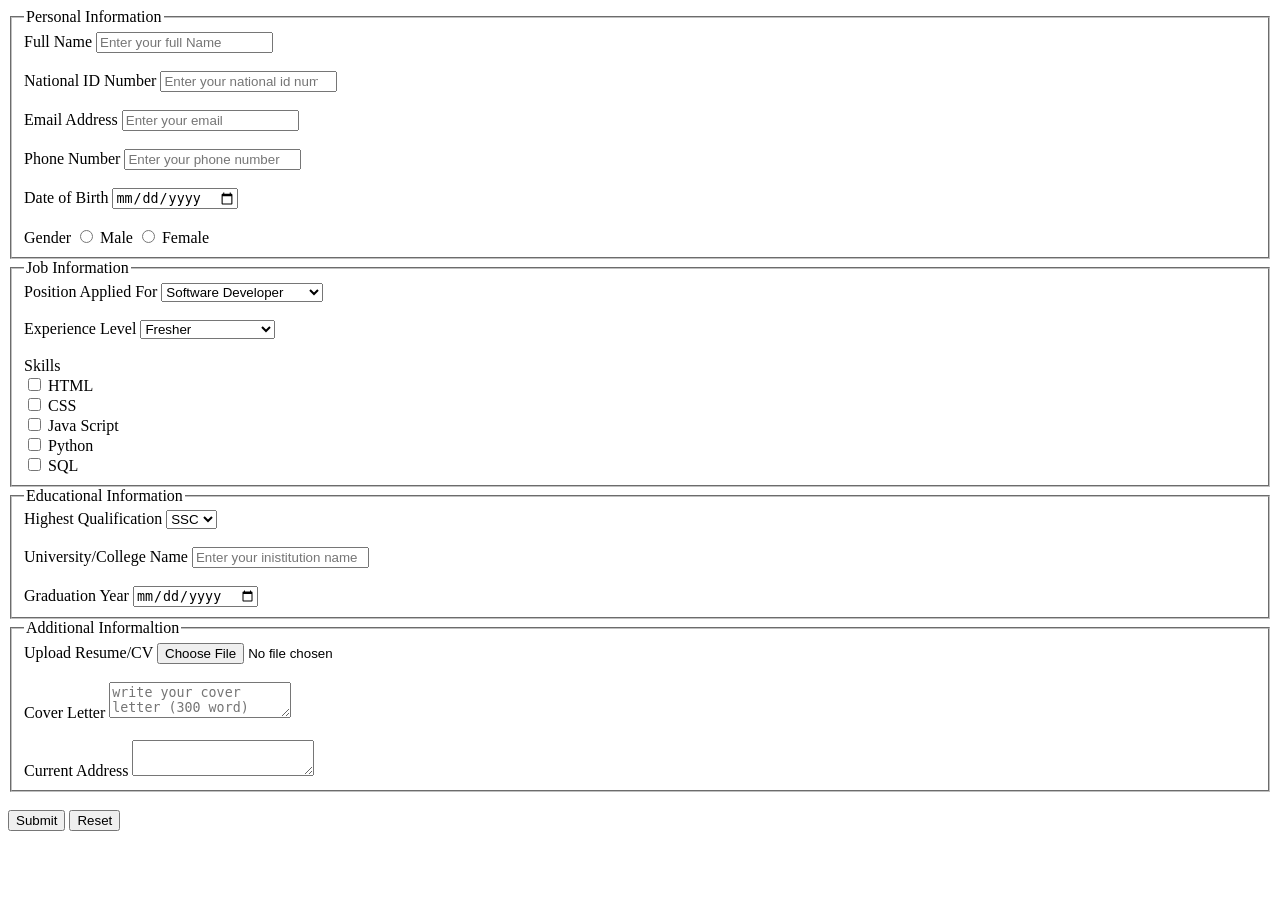
<file: job_application.html>
<!DOCTYPE html>
<html lang="en">

<head>
    <meta charset="UTF-8">
    <meta name="viewport" content="width=device-width, initial-scale=1.0">
    <title>Creating an Online Job Application Form Using HTML</title>
</head>

<body>
    <header></header>
    <main>
        <form method="post" action="#">
            <fieldset>
                <legend>Personal Information</legend>
                <label for="fname">Full Name</label>
                <input type="text" id="fname" placeholder="Enter your full Name"> <br><br>
                <label for="nidnum">National ID Number</label>
                <input id="nidnum" type="number" placeholder="Enter your national id number"> <br><br>
                <label for="email">Email Address</label>
                <input id="email" type="email" placeholder="Enter your email"> <br><br>
                <label for="phone">Phone Number</label>
                <input id="phone" type="tel" placeholder="Enter your phone number"> <br><br>
                <label for="dob">Date of Birth</label>
                <input id="dob" type="date"> <br><br>
                <label>Gender</label>
                <input id="male" name="gender" type="radio" value="male">
                <label for="male">Male</label>
                <input id="female" type="radio" name="gender" value="female">
                <label for="female">Female</label>
            </fieldset>
            <fieldset>
                <legend>Job Information</legend>
                <label for="pos">Position Applied For</label>
                <select name="pos" id="pos">
                    <option value="sd" selected >Software Developer</option>
                    <option value="wd" >Web Designer</option>
                    <option value="ne">Network Engineer</option>
                    <option value="da">Database Administrator</option>
                    <option value="itsupoff">IT Support Officer</option>
                </select>
                <br><br>
                <label for="exp">Experience Level</label>
                <select name="exp" id="exp">
                    <option value="fresher">Fresher</option>
                    <option value="1-2">1-2 Years</option>
                    <option value="3-4">3-4 Years</option>
                    <option value="5-mor">More Than 5 Years</option>
                </select>
                <br><br>
                <label>Skills</label> <br>
                <input type="checkbox" name="html" id="html">
                <label for="html">HTML</label> <br>
                <input type="checkbox" name="css" id="css">
                <label for="css">CSS</label> <br>
                <input type="checkbox" name="js" id="js">
                <label for="js">Java Script</label> <br>
                <input type="checkbox" name="py" id="py">
                <label for="py">Python</label> <br>
                <input type="checkbox" name="sql" id="sql">
                <label for="sql">SQL</label> <br>
            </fieldset>
            <fieldset>
                <legend>Educational Information</legend>
                <label for="qua">Highest Qualification</label>
                <select name="qua" id="qua">
                    <option value="ssc">SSC</option>
                    <option value="hsc">HSC</option>
                    <option value="bsc">BSc</option>
                    <option value="msc">MSc</option>
                    <option value="phd">PHD</option>
                </select>
                <br><br>
                <label for="insti_name">University/College Name</label>
                <input type="text" id="insti_name" placeholder="Enter your inistitution name">
                <br><br>
                <label for="gyear">Graduation Year</label>
                <input type="date">
            </fieldset>
            <fieldset>
                <legend>Additional Informaltion</legend>
                <label for="resume">Upload Resume/CV</label>
                <input type="file">
                <br><br>
                <label for="cover">Cover Letter</label>
                <textarea placeholder="write your cover letter (300 word)" name="cover" id="cover" maxlength="300"></textarea>
                <br><br>
                <label for="add">Current Address</label>
                <textarea name="add" id="add"></textarea>
            </fieldset>
            <br>
            <button type="submit">Submit</button>
            <button type="reset">Reset</button>
        </form>
    </main>
</body>

</html>
</file>
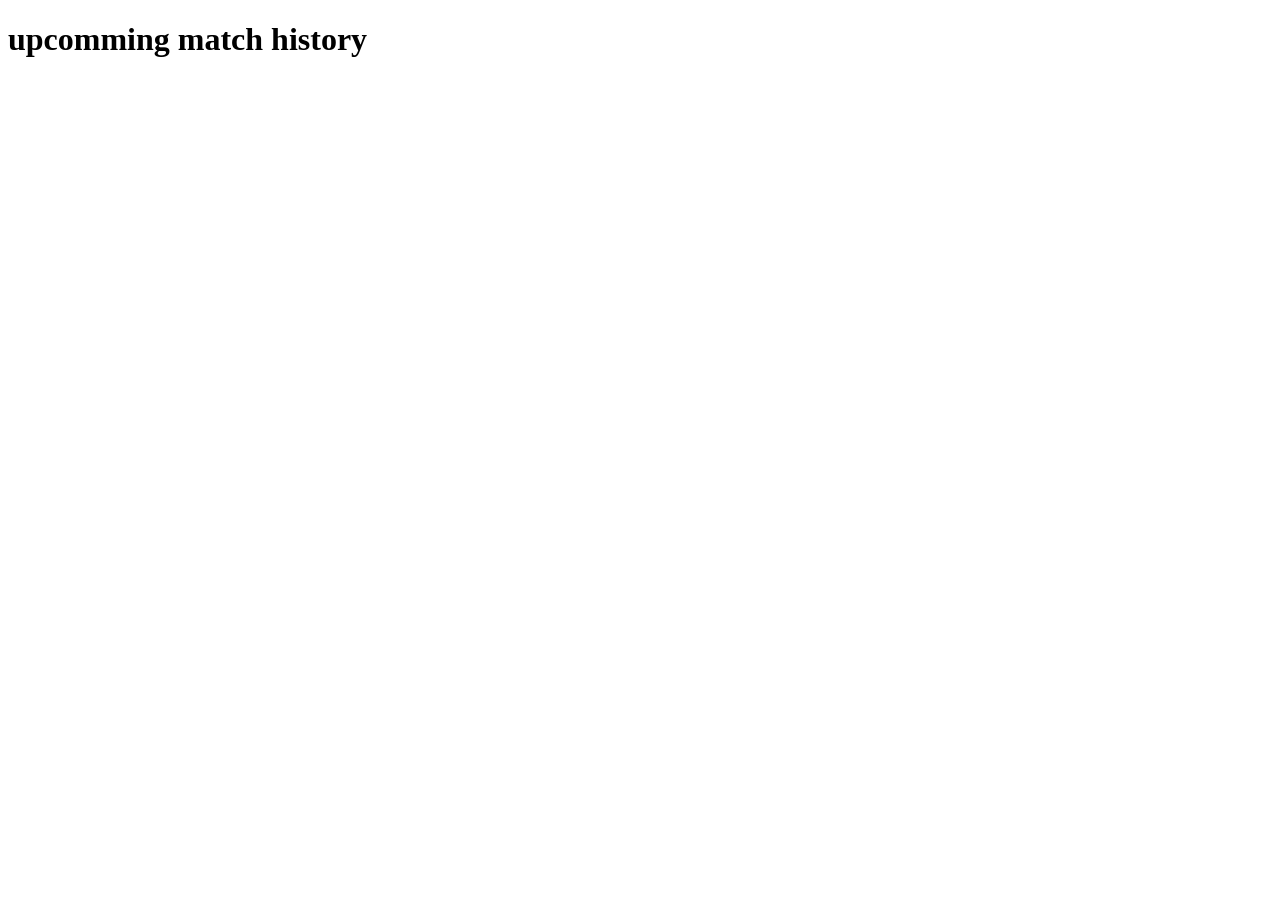
<file: First Home Work/pages/match_history.html>
<!DOCTYPE html>
<html lang="en">
<head>
    <meta charset="UTF-8">
    <meta name="viewport" content="width=device-width, initial-scale=1.0">
    <title>Match history</title>
</head>
<body>
    <h1>upcomming match history</h1>
</body>
</html>
</file>
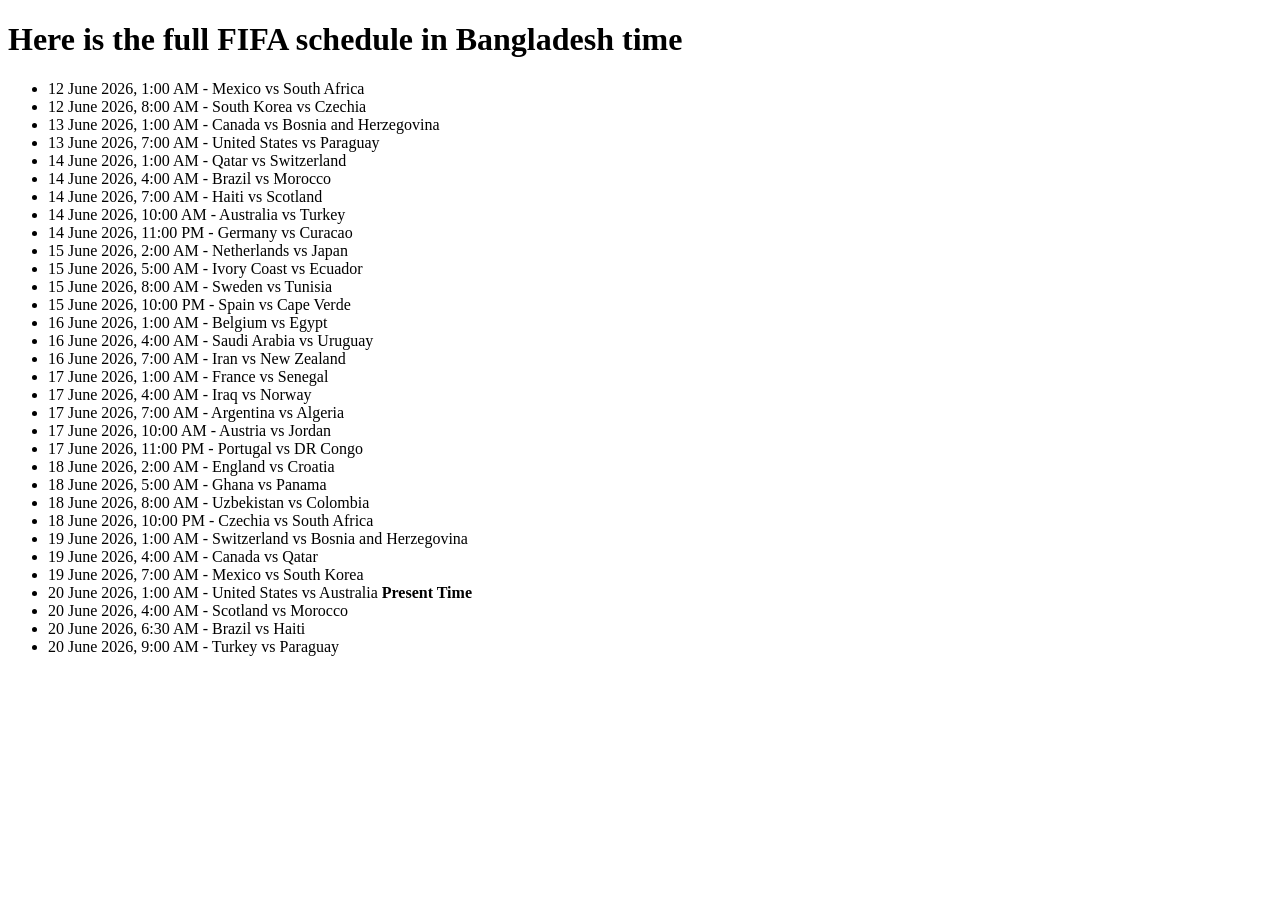
<file: First Home Work/pages/match_schedule.html>
<!DOCTYPE html>
<html lang="en">

<head>
    <meta charset="UTF-8">
    <meta name="viewport" content="width=device-width, initial-scale=1.0">
    <title>Full FIFA Schedule - Bangladesh Time</title>
</head>

<body>
    <h1>Here is the full FIFA schedule in Bangladesh time</h1>
    <ul>
        <li>12 June 2026, 1:00 AM - Mexico vs South Africa</li>
        <li>12 June 2026, 8:00 AM - South Korea vs Czechia</li>

        <li>13 June 2026, 1:00 AM - Canada vs Bosnia and Herzegovina</li>
        <li>13 June 2026, 7:00 AM - United States vs Paraguay</li>

        <li>14 June 2026, 1:00 AM - Qatar vs Switzerland</li>
        <li>14 June 2026, 4:00 AM - Brazil vs Morocco</li>
        <li>14 June 2026, 7:00 AM - Haiti vs Scotland</li>
        <li>14 June 2026, 10:00 AM - Australia vs Turkey</li>
        <li>14 June 2026, 11:00 PM - Germany vs Curacao</li>

        <li>15 June 2026, 2:00 AM - Netherlands vs Japan</li>
        <li>15 June 2026, 5:00 AM - Ivory Coast vs Ecuador</li>
        <li>15 June 2026, 8:00 AM - Sweden vs Tunisia</li>
        <li>15 June 2026, 10:00 PM - Spain vs Cape Verde</li>

        <li>16 June 2026, 1:00 AM - Belgium vs Egypt</li>
        <li>16 June 2026, 4:00 AM - Saudi Arabia vs Uruguay</li>
        <li>16 June 2026, 7:00 AM - Iran vs New Zealand</li>

        <li>17 June 2026, 1:00 AM - France vs Senegal</li>
        <li>17 June 2026, 4:00 AM - Iraq vs Norway</li>
        <li>17 June 2026, 7:00 AM - Argentina vs Algeria</li>
        <li>17 June 2026, 10:00 AM - Austria vs Jordan</li>
        <li>17 June 2026, 11:00 PM - Portugal vs DR Congo</li>

        <li>18 June 2026, 2:00 AM - England vs Croatia</li>
        <li>18 June 2026, 5:00 AM - Ghana vs Panama</li>
        <li>18 June 2026, 8:00 AM - Uzbekistan vs Colombia</li>
        <li>18 June 2026, 10:00 PM - Czechia vs South Africa</li>

        <li>19 June 2026, 1:00 AM - Switzerland vs Bosnia and Herzegovina</li>
        <li>19 June 2026, 4:00 AM - Canada vs Qatar</li>
        <li>19 June 2026, 7:00 AM - Mexico vs South Korea</li>

        <li>20 June 2026, 1:00 AM - United States vs Australia <b>Present Time</b></li> 
        <li>20 June 2026, 4:00 AM - Scotland vs Morocco</li>
        <li>20 June 2026, 6:30 AM - Brazil vs Haiti</li>
        <li>20 June 2026, 9:00 AM - Turkey vs Paraguay</li>
    </ul>
</body>

</html>
</file>
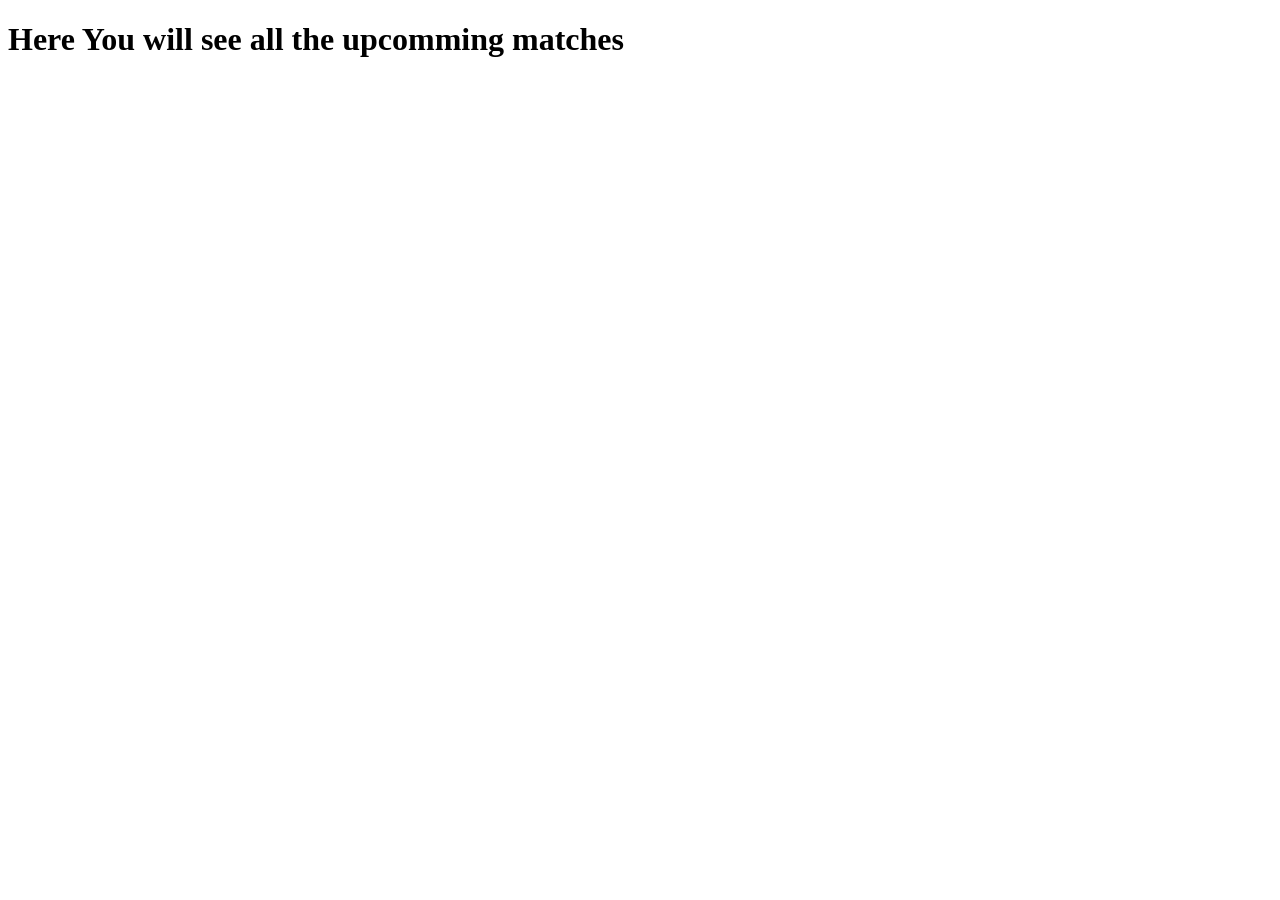
<file: First Home Work/pages/upcomming_matches.html>
<!DOCTYPE html>
<html lang="en">
<head>
    <meta charset="UTF-8">
    <meta name="viewport" content="width=device-width, initial-scale=1.0">
    <title>Upcomming Matches</title>
</head>
<body>
    <h1>    Here You will see all the upcomming matches
</h1>
</body>
</html>
</file>
